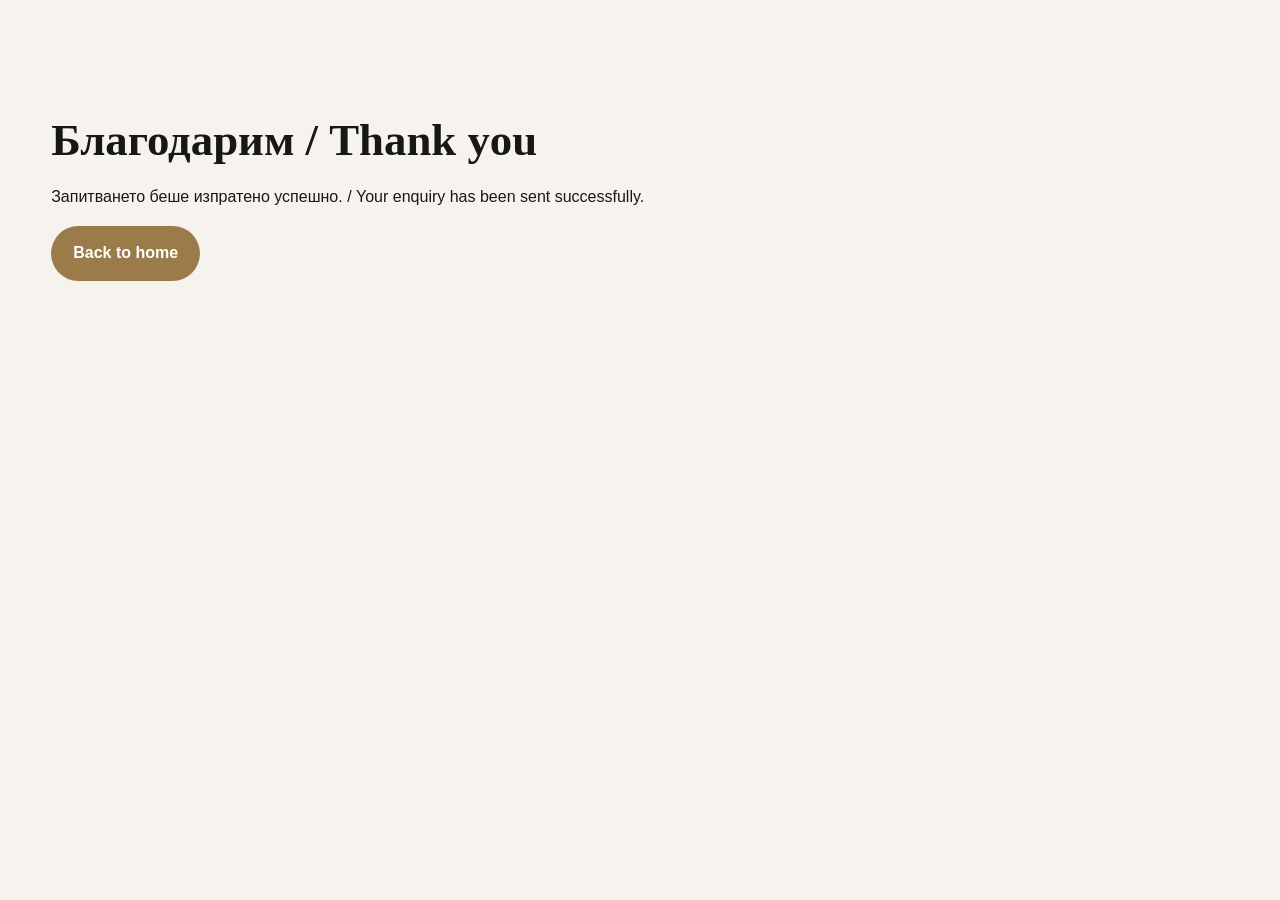
<file: success.html>
<!DOCTYPE html><html><head><meta charset='UTF-8'><link rel='stylesheet' href='style.css'><title>Thanks</title></head><body><section class='section'><div class='container'><h2>Благодарим / Thank you</h2><p>Запитването беше изпратено успешно. / Your enquiry has been sent successfully.</p><a class='btn btn-primary' href='index.html'>Back to home</a></div></section></body></html>
</file>
<file: style.css>
*{box-sizing:border-box}html{scroll-behavior:smooth}body{margin:0;font-family:Inter,sans-serif;color:#171717;background:#f6f3ee;line-height:1.65}img{max-width:100%;display:block}a{text-decoration:none;color:inherit}.container{width:min(1180px,92%);margin:0 auto}.header{position:fixed;top:0;left:0;right:0;z-index:20;background:rgba(16,16,16,.35);backdrop-filter:blur(14px);border-bottom:1px solid rgba(255,255,255,.08)}.nav{display:flex;align-items:center;justify-content:space-between;padding:18px 0}.brand{color:#fff;font-family:'Playfair Display',serif;font-size:1.5rem}.nav nav{display:flex;gap:28px}.nav nav a,.nav-cta,.lang-toggle{color:#fff;font-size:.95rem}.nav-actions{display:flex;gap:10px;align-items:center}.lang-toggle{background:transparent;border:1px solid rgba(255,255,255,.35);padding:10px 14px;border-radius:999px;cursor:pointer}.nav-cta{border:1px solid rgba(255,255,255,.35);padding:10px 16px;border-radius:999px}.hero,.page-hero{position:relative;min-height:100vh;display:flex;align-items:center}.page-hero{min-height:70vh}.hero-bg,.hero-overlay{position:absolute;inset:0;width:100%;height:100%}.hero-bg{object-fit:cover}.hero-overlay{background:linear-gradient(to bottom,rgba(0,0,0,.25),rgba(0,0,0,.58))}.hero-content{position:relative;z-index:2;color:#fff;padding-top:80px}.eyebrow {
  letter-spacing: .18em;
  text-transform: uppercase;
  font-size: 1.15rem;
  color: #dcc39d;
  font-weight: 700;
}.hero .eyebrow,.page-hero .eyebrow{color:#d8c2a0}.hero h1,.page-hero h1,h2,h3{font-family:'Playfair Display',serif;line-height:1.08}.hero h1,.page-hero h1{font-size:clamp(2.8rem,6vw,5.8rem);margin:.4rem 0 1rem}.hero-text{max-width:650px;font-size:1.15rem;opacity:.95}.hero-actions{display:flex;gap:14px;margin-top:28px;flex-wrap:wrap}.btn{display:inline-block;padding:14px 22px;border-radius:999px;font-weight:600}.btn-primary{background:#9b7b4a;color:#fff}.btn-secondary{border:1px solid rgba(255,255,255,.4);color:#fff}.price-banner{background:#9b7b4a;color:#fff;padding:16px 0;text-align:center;font-size:1.1rem}.stats{background:#111;color:#fff;padding:30px 0}.stat-grid{display:grid;grid-template-columns:repeat(4,1fr);gap:24px}.stat-grid div{display:flex;flex-direction:column;gap:4px;align-items:center;text-align:center}.stat-grid strong{font-size:2rem;font-family:'Playfair Display',serif}.section{padding:110px 0}.section-dark{background:#111;color:#f5f5f5}.split{display:grid;grid-template-columns:1.1fr 1fr;gap:56px;align-items:center}.reverse{grid-template-columns:1fr 1.1fr}.image-card img{border-radius:28px;box-shadow:0 18px 50px rgba(0,0,0,.18)}h2{font-size:clamp(1.8rem,3.5vw,3.2rem);margin:.4rem 0 1.2rem}.center{text-align:center}.cards{display:grid;grid-template-columns:repeat(3,1fr);gap:28px;margin-top:36px}.card{background:#fff;border-radius:28px;overflow:hidden;box-shadow:0 16px 40px rgba(0,0,0,.08)}.card-body{padding:28px}.text-link{display:inline-block;margin-top:10px;font-weight:600;color:#9b7b4a}.gallery{columns:3 260px;column-gap:16px;margin-top:36px}.gallery img{margin-bottom:16px;border-radius:22px}.contact-section{background:#ede7dd}.contact-list p{margin:0 0 22px}.contact-form{background:#fff;padding:28px;border-radius:28px;box-shadow:0 14px 40px rgba(0,0,0,.08);display:flex;flex-direction:column;gap:14px}.contact-form input,.contact-form textarea{padding:16px;border:1px solid #ddd;border-radius:16px;font:inherit}.hidden{display:none}.footer{background:#111;color:#d8d8d8;padding:24px 0}.footer-row{display:flex;justify-content:space-between;gap:12px;flex-wrap:wrap}@media (max-width:980px){.nav nav,.nav-cta{display:none}.split,.reverse,.cards,.stat-grid{grid-template-columns:1fr}.section{padding:88px 0}.hero-text{font-size:1rem}h2{font-size:clamp(1.8rem, 3.5vw, 3.2rem)}}
</file>
